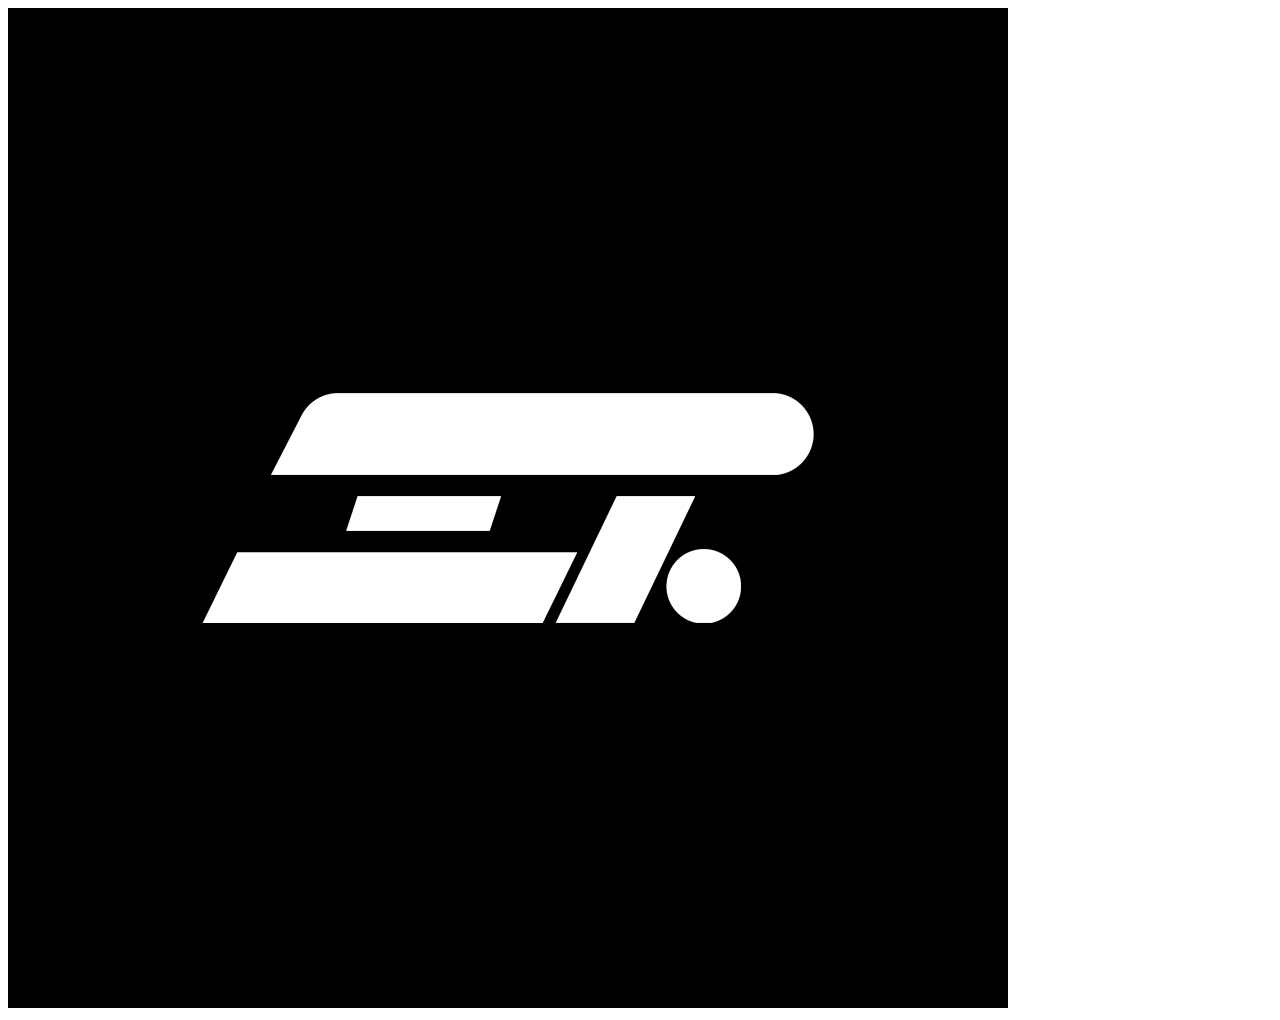
<file: chart.html>
<!DOCTYPE html>
<html lang="en">
<head>
    <meta charset="UTF-8">
    <meta name="viewport" content="width=device-width, initial-scale=1.0">
    <title>ukuran baju
    </title>
</head>
<body>
    <img src="img/stiker.jpg" alt="ukuran baju">
</body>
</html>
</file>
